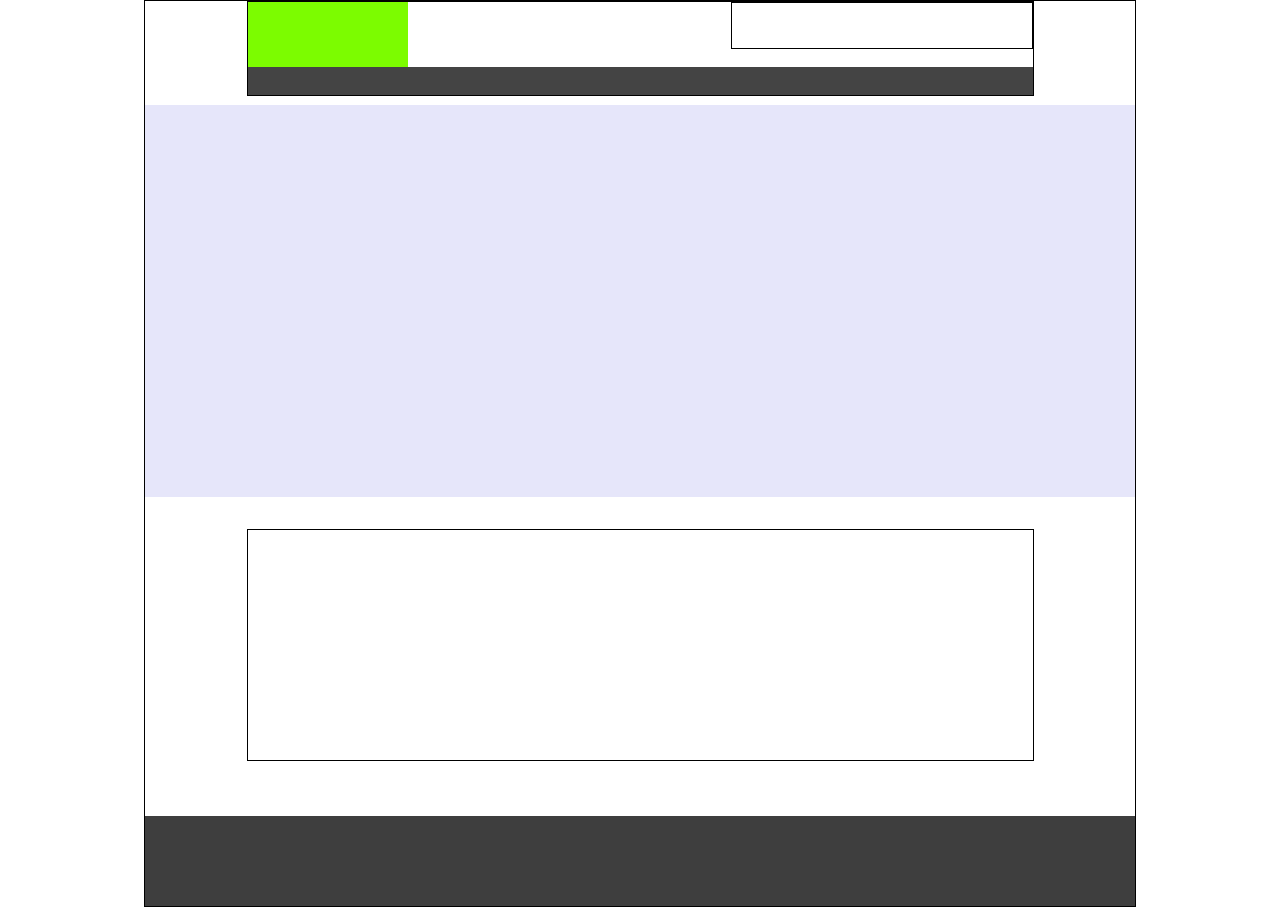
<file: index.html>
<!DOCTYPE html>
<html lang="ko">
<head>
    <meta charset="UTF-8">
    <meta name="viewport" content="width=device-width, initial-scale=1.0">
    <title>3-3 같이</title>
    <link rel="stylesheet" href="css/vd3.css">
</head>
<body>
   <div class="wrap">
    <div class="header">
        
        <h1 class="logo"></h1>
        <div class="login_box"></div>
        <div class="gnb"></div>
        
    </div>
    
    <div class="visual"></div>
    
    <div class="section"></div>

    <div class="footer"></div>

   </div> 
</body>
</html>
</file>
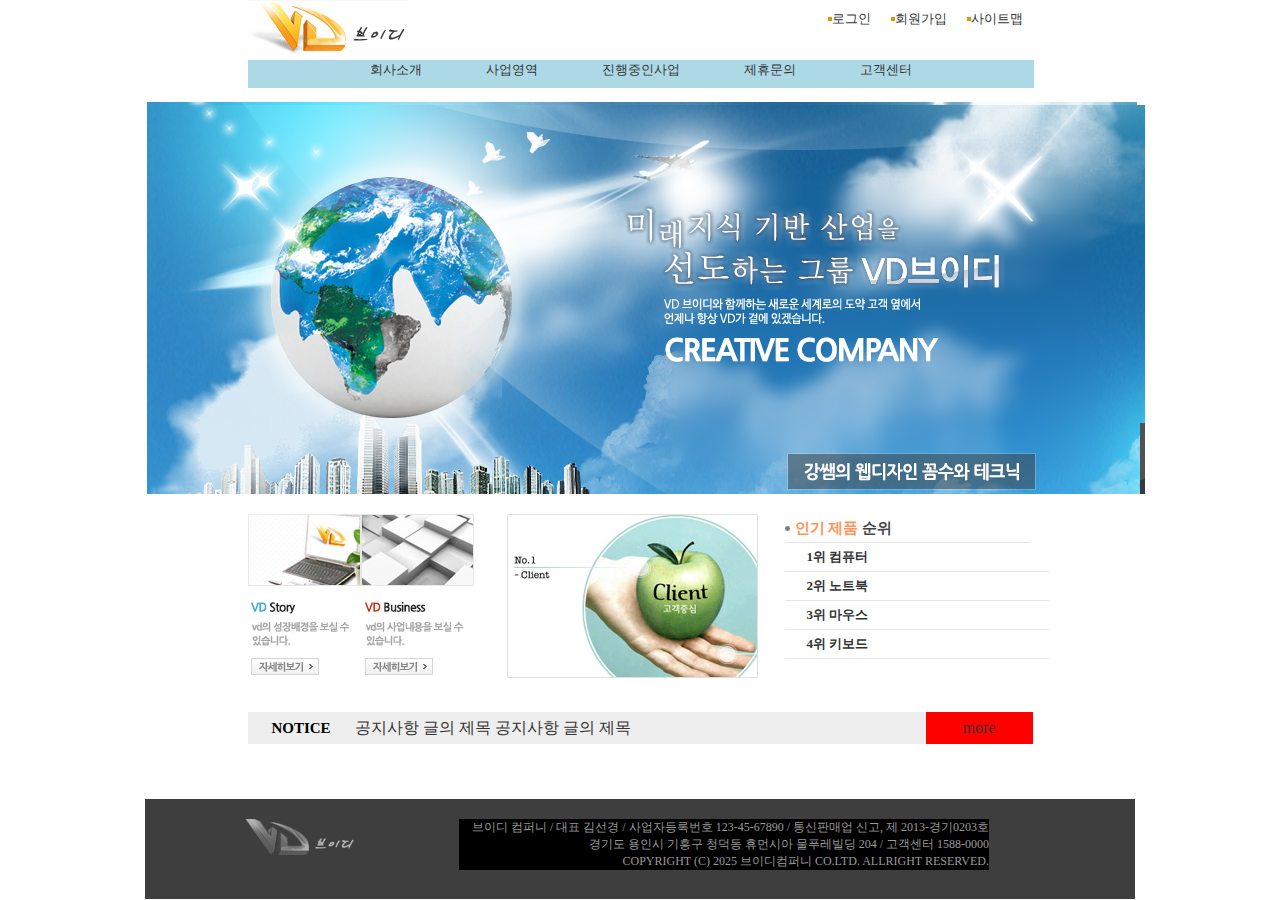
<file: 3-4vd-혼자/index.html>
<!DOCTYPE html>
<html lang="en">
<head>
    <meta charset="UTF-8">
    <meta name="viewport" content="width=device-width, initial-scale=1.0">
    <title>vd3-4 혼자 배너까지</title>
</head>
<link rel="stylesheet" href="css/vd3.css">
<body>
    <div class="wrap">
        <div class="header">
            <div class="logo"><img src="image/logo copy.jpg" alt=""></div>
            <div class="login_box">
                <ul>
                    <li><img src="image/bul01.jpg" alt=""><a href="#">로그인</a></li>
                    <li><img src="image/bul01.jpg" alt=""><a href="#">회원가입</a></li>
                    <li><img src="image/bul01.jpg" alt=""><a href="#">사이트맵</a></li>
                   
                </ul>
            </div>
            <div class="gnb">
                <ul>
                    <li><a href="#">회사소개</a></li>
                    <li><a href="#">사업영역</a></li>
                    <li><a href="#">진행중인사업</a></li>
                    <li><a href="#">제휴문의</a></li>
                    <li><a href="#">고객센터</a></li>
                    
                </ul>
            </div>
        </div>

        
        <div class="visual"><img src="image/visual.jpg" alt=""></div>

        <div class="section">
            <div class="banner_box">
                <ul>
                    <li><a href="#"><img src="image/bannel01.jpg" alt=""></a></li>
                    <li><a href="#"><img src="image/배너02.jpg" alt=""></a></li>
                    <li class="big"><a href="#"><img src="image/배너03.jpg" alt=""></a></li>
                </ul>
            </div>
            
            <div class="pop_box">
                <h2><span>인기 제품</span> 순위</h2>
                <Ol>
                     <li><a href="#">1위 컴퓨터</a></li>
                     <li><a href="#">2위 노트북</a></li>
                     <li><a href="#">3위 마우스</a></li>
                     <li><a href="#">4위 키보드</a></li>
                </Ol>
            </div>

            <div class="news_box">
                <h2>NOTICE</h2>
                <ul>
                    <li><a href="">공지사항 글의 제목 공지사항 글의 제목</a></li>
                </ul>
                <a href="#" class="btn_more">more</a>
            </div>
        </div>
        

        <div class="footer">
            <div class="footer_logo"><img src="image/logo_footer.jpg" alt=""></div>
            <div class="footer_text"> 브이디 컴퍼니  /  대표 김선경  /  사업자등록번호 123-45-67890  /  통신판매업 신고, 제 2013-경기0203호
경기도 용인시 기흥구 청덕동 휴먼시아 물푸레빌딩 204  /  고객센터 1588-0000 <br>
<p>COPYRIGHT (C) 2025 브이디컴퍼니 CO.LTD. ALLRIGHT RESERVED.</p></div>
        </div>
    </div>
</body>
</html>
</file>
<file: css/vd3.css>
@charset "UTF-8";

* {margin: 0; padding: 0;}
li {list-style: none;}
a {color: #333; text-decoration: none;}

.wrap {width: 990px; border: 1px solid #000; margin: 0 auto;}
.header {width: 785px; height: 93px; border: 1px solid #000; margin: 0 auto;}
.header .logo {width: 160px; height: 65px; background: lawngreen; float: left;}
.header .login_box {width: 300px; height: 45px; border: 1px solid #000; float: right}
.header .gnb {width: 785px; height: 28px; background: #444; float: left;}
.visual {width: 990px; height: 392px; background: lavender; margin-top: 9px;}
.section {width: 785px; height: 230px; border: 1px 
         solid #000; margin: 32px auto 55px auto;}
.footer {width: 990px; height: 90px; background: #3e3e3e;}
</file>
<file: 3-4vd-혼자/css/vd3.css>
@charset "UTF-8";
*{margin: 0; padding: 0;}
li {list-style: none;}
a {color: #333; text-decoration: none;}

.wrap {width: 990px;  margin: 0 auto;}
.logo {width: 200px; height: 60px; float: left; }
.header {width: 785px; height: 93px;  margin: 0 auto;}
.login_box {width: 250px; height: 45px; 
     float: right; font-size: 0; text-align:right;}
.login_box li {display: inline-block;  font-size: 13px; padding: 10px;}
.login_box li img {float: left; margin-top: 7px;}
.gnb {width: 786px; height: 28px;
    text-align: center; float: left; background: lightblue;} 
.gnb ul li {font-size: 0;}
.gnb li {display: inline-block ;  font-size: 13px; }
.gnb li a {padding: 0 30px; font-size: 13PX;}

.visual {width: 990px; height: 392px; margin-top: 9px;}

.section {width: 785px; height: 230px;  margin: 20px auto 55px auto;}
.banner_box {width: 510px; height: 166px; float: left;}
.banner_box li {width: 113px; height: 161px; background: #ccc; float: left;}
.banner_box .big {width: 251px; height: 164px;  float: right ; margin: 0;}
.section .pop_box {width: 248px; height: 161px;  float: right}
.section .news_box {width:785px; height: 32px;  float: left;
    margin-top: 32px; background: #eee;}

.pop_box {width: 274px; height: 156px; float: right;}
.pop_box h2 {width: 246px; height: 28px; line-height: 28px; 
    border-bottom: 1px solid #e6e6e6; font-size: 15px; font-weight: bold; color: #444;
background-image: url(../image/bul02.jpg); background-repeat: no-repeat; background-position: 0 center;
text-indent: 10px;} 
.pop_box h2 span {color: #ff9555;}

.pop_box ol {}
.pop_box ol li {width: 264px; height: 28px; line-height: 28px; border-bottom: 1px solid #e6e6e6;
font-size: 13px; font-weight: bold; color: #777; text-indent: 22px;}
.pop_box ol li a { display: block;}

.news_box h2 {width: 107px; height: 32px; float: left;  font-size: 15px; text-align: center; line-height: 32px;}
.news_box ul {width: 507px; height: 32px; float: left; line-height: 32px;} 
.news_box ul li {  height: 32px; } 
.news_box ul li a { display: block; height: 32px;}
.news_box a.btn_more {width: 107px; height: 32px; float: right; background-color: red; line-height: 32px; text-align: center;}

.footer {width: 990px; height: 100px; background: #3e3e3e;}
.footer_logo { float: left; margin-left: 100px; margin-top: 20px; }
.footer_text {width: 530px; float: left; background-color: #000; margin-left: 105px; margin-top: 20px; color: #999;
font-size: 12px; text-align: right; word-break: keep-all;}
</file>
